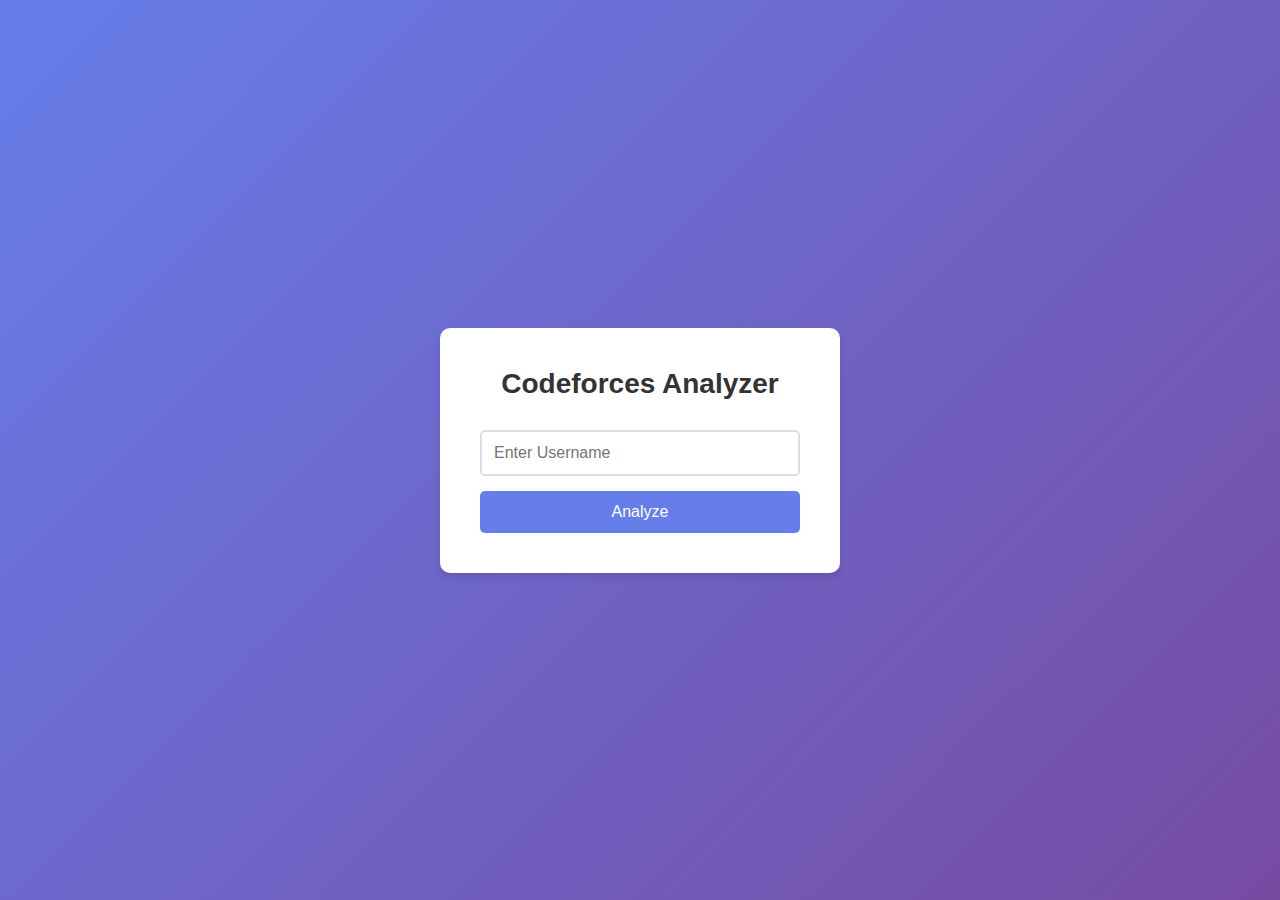
<file: Analyzer/static/index.html>
<!DOCTYPE html>
<html lang="en">
<head>
    <meta charset="UTF-8">
    <meta name="viewport" content="width=device-width, initial-scale=1.0">
    <title>Codeforces Analyzer</title>
    <style>
        * {
            margin: 0;
            padding: 0;
            box-sizing: border-box;
        }

        body {
            font-family: Arial, sans-serif;
            background: linear-gradient(135deg, #667eea 0%, #764ba2 100%);
            min-height: 100vh;
            display: flex;
            justify-content: center;
            align-items: center;
        }

        .container {
            background: white;
            padding: 40px;
            border-radius: 10px;
            box-shadow: 0 4px 6px rgba(0, 0, 0, 0.1);
            text-align: center;
            max-width: 400px;
            width: 90%;
        }

        h1 {
            color: #333;
            margin-bottom: 30px;
            font-size: 28px;
        }

        form {
            display: flex;
            flex-direction: column;
            gap: 15px;
        }

        input {
            padding: 12px;
            border: 2px solid #ddd;
            border-radius: 5px;
            font-size: 16px;
            transition: border-color 0.3s;
        }

        input:focus {
            outline: none;
            border-color: #667eea;
        }

        button {
            padding: 12px;
            background: #667eea;
            color: white;
            border: none;
            border-radius: 5px;
            font-size: 16px;
            cursor: pointer;
            transition: background 0.3s;
        }

        button:hover {
            background: #5568d3;
        }
    </style>
</head>
<body>
    <div class="container">
        <h1>Codeforces Analyzer</h1>
        <form method="post" action="/">
            <input type="text" name="username" placeholder="Enter Username" required>
            <button type="submit">Analyze</button>
        </form>
    </div>
</body>
</html>
</file>
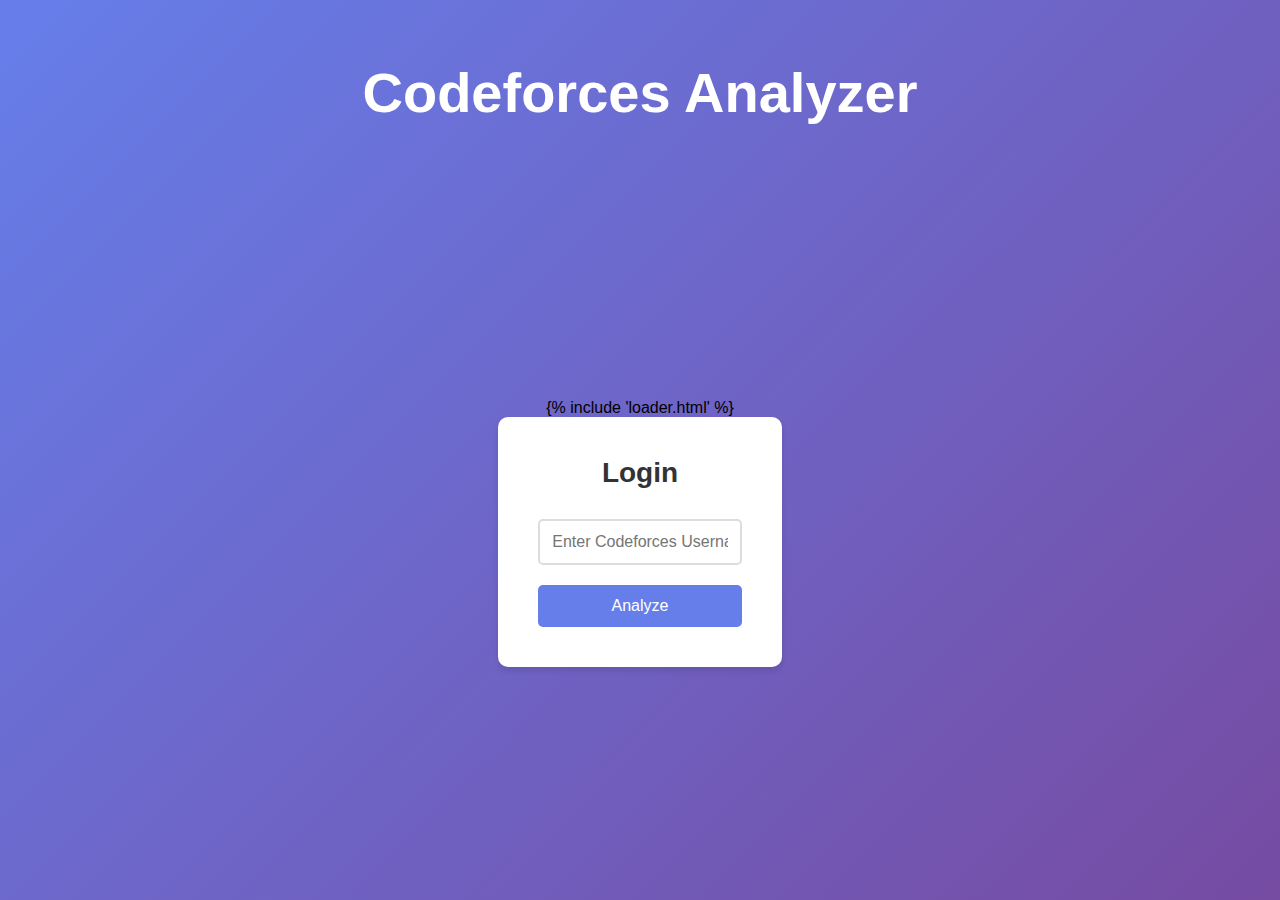
<file: Analyzer/templates/index.html>
<!DOCTYPE html>
<html lang="en">
<head>
    <meta charset="UTF-8">
    <meta name="viewport" content="width=device-width, initial-scale=1.0">
    <title>Codeforces Analyzer</title>
    <style>
        * {
            margin: 0;
            padding: 0;
            box-sizing: border-box;
        }

        body {
            font-family: Arial, sans-serif;
            background: linear-gradient(135deg, #667eea 0%, #764ba2 100%);
            min-height: 100vh;
            display: flex;
            flex-direction: column;
            justify-content: flex-start;
            align-items: center;
        }

        .header {
            text-align: center;
            color: white;
            padding: 60px 20px 40px;
            font-size: 56px;
            font-weight: bold;
            width: 100%;
        }

        .content {
            display: flex;
            flex-direction: column;
            justify-content: center;
            align-items: center;
            flex: 1;
        }

        .container {
            background: white;
            padding: 40px;
            border-radius: 10px;
            box-shadow: 0 4px 6px rgba(0, 0, 0, 0.1);
            text-align: center;
            max-width: 400px;
            width: 90%;
        }

        h1 {
            color: #333;
            margin-bottom: 30px;
            font-size: 28px;
        }

        form {
            display: flex;
            flex-direction: column;
            gap: 20px;
        }

        input {
            padding: 12px;
            border: 2px solid #ddd;
            border-radius: 5px;
            font-size: 16px;
            transition: border-color 0.3s;
        }

        input:focus {
            outline: none;
            border-color: #667eea;
        }

        button {
            padding: 12px;
            background: #667eea;
            color: white;
            border: none;
            border-radius: 5px;
            font-size: 16px;
            cursor: pointer;
            transition: background 0.3s;
        }

        button:hover {
            background: #5568d3;
        }
    </style>
</head>
<body>
    <div class="header">
        Codeforces Analyzer
    </div>
    <div class="content">
        {% include 'loader.html' %}
        <div class="container">
            <h1>Login</h1>
        <form method="post" action="/">
            <input type="text" name="username" placeholder="Enter Codeforces Username" required>
            <button type="submit">Analyze</button>
        </form>
    </div>
    </div>
</body>
</html>
</file>
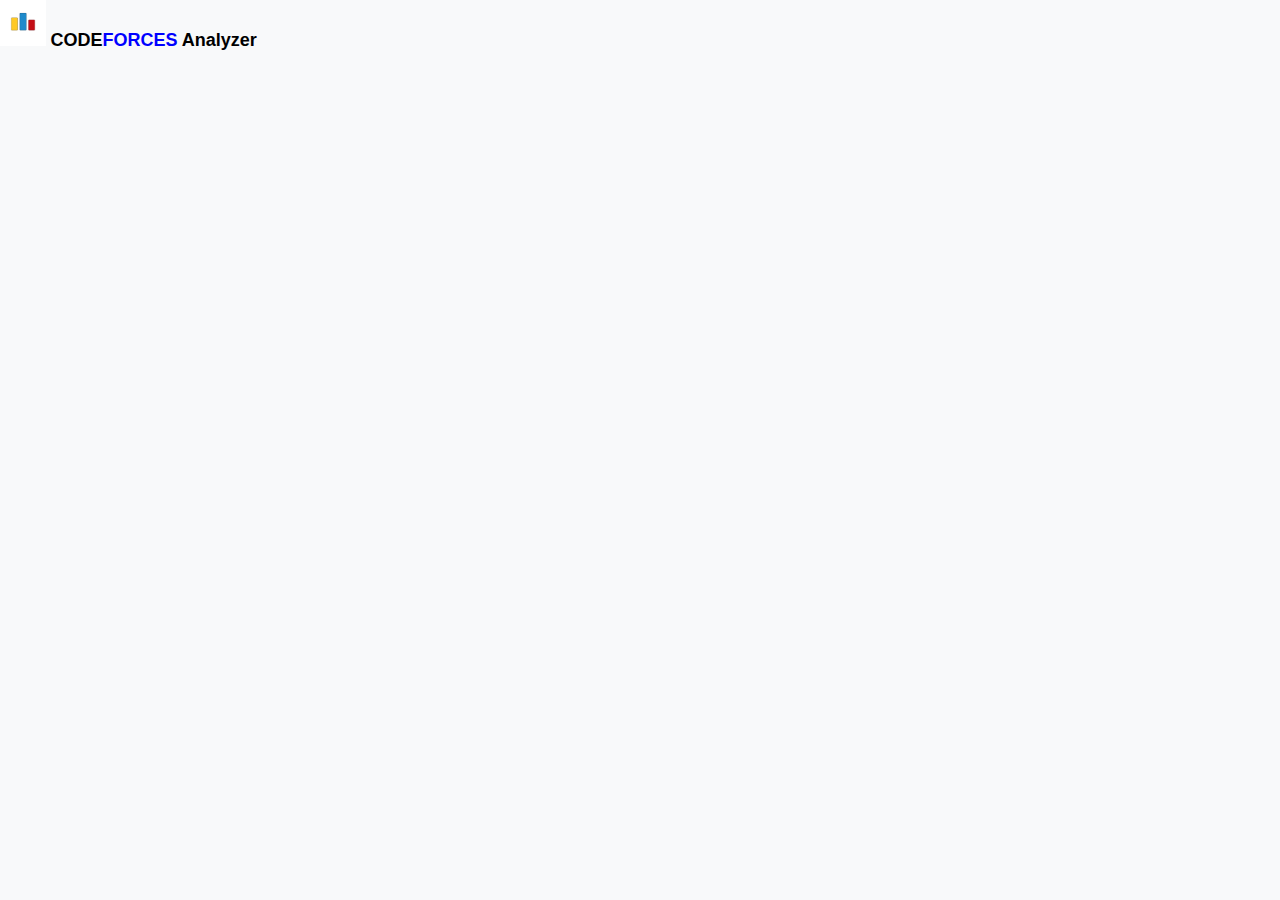
<file: Analyzer/static/result.html>
<!DOCTYPE html>
<html lang="en">
<head>
    <meta charset="UTF-8">
    <meta name="viewport" content="width=device-width, initial-scale=1.0">
    <link rel="stylesheet" href="style2.css">
    <title>Document</title>
</head>
<body>
    <nav>
        <div class="container">
            <img class="img" src="images/cplogo.png" alt="">
            <a class="name" href="result.html">CODE<span class="danger" style="color: blue;">FORCES</span> Analyzer</a>
        </div>
    </nav>
</body>
</html>
</file>
<file: Analyzer/static/style2.css>
body{
    background-color: #f8f9fa;
    margin: 0;
    padding: 0;
    font-family: 'Segoe UI', 'Franklin Gothic Medium', 'Arial Narrow', Arial, sans-serif;
 }
 .webname{
    display: flex;
    align-items: center;
    padding: 15px 20px;
    width: 100%;
    background-color: white;
    border-bottom: 1px solid #e0e0e0;
}
.img{
    max-width: 100%;
    height: auto;
    width: 46px; 
  margin-right: 0px;
}
.name{
    font-size: 18px;
    width: 90%;
    margin: 0;
    font-weight: bolder;
    text-decoration: none;
    color: black;
    font-family: 'Franklin Gothic Medium', 'Arial Narrow', Arial, sans-serif;
}
.userinfo {
    display: grid;
    grid-template-columns: repeat(auto-fit,minmax(250px,1fr));
    grid-gap: 30px;
    margin: 50px; 
}
.user_info{
    background-color: white;
    width: 250px;
    min-height: 280px;
    padding: 24px;
    border-radius: 10px;
    box-shadow: 0 2px 8px rgba(0,0,0,0.08);
    position: relative;
    overflow: auto;
    transition: box-shadow 0.3s ease, transform 0.3s ease;
}
.user_info:hover{
    box-shadow: 0 4px 12px rgba(0,0,0,0.12);
    transform: translateY(-2px);
}
.user_info h2{
    margin-top: 0;
    color: #333;
    font-size: 18px;
    margin-bottom: 16px;
}
.user_info img{
    width: 120px;
    height: 120px;
    border-radius: 8px;
    margin-bottom: 16px;
}
.user_info p{
    margin: 10px 0;
    color: #555;
    font-size: 14px;
    line-height: 1.6;
}
.ques{
    background-color: white;
    width: 250px;
    min-height: 280px;
    padding: 24px;
    border-radius: 10px;
    box-shadow: 0 2px 8px rgba(0,0,0,0.08);
    position: relative;
    overflow: auto;
    transition: box-shadow 0.3s ease, transform 0.3s ease;
}
.ques:hover{
    box-shadow: 0 4px 12px rgba(0,0,0,0.12);
    transform: translateY(-2px);
}
.ques h2{
    margin-top: 0;
    color: #333;
    font-size: 18px;
    margin-bottom: 14px;
}
.ques p{
    margin: 8px 0;
    color: #555;
    font-size: 14px;
    line-height: 1.6;
}
.ques ul{
    padding-left: 20px;
    margin: 10px 0;
}
.ques li{
    color: #555;
    margin: 6px 0;
    font-size: 13px;
}
.con_summ{
    background-color: white;
    width: 250px;
    min-height: 280px;
    padding: 24px;
    border-radius: 10px;
    box-shadow: 0 2px 8px rgba(0,0,0,0.08);
    position: relative;
    overflow: auto;
    transition: box-shadow 0.3s ease, transform 0.3s ease;
}
.con_summ:hover{
    box-shadow: 0 4px 12px rgba(0,0,0,0.12);
    transform: translateY(-2px);
}
.con_summ h2{
    margin-top: 0;
    color: #333;
    font-size: 18px;
    margin-bottom: 16px;
}
.con_summ p{
    margin: 10px 0;
    color: #555;
    font-size: 14px;
    line-height: 1.6;
}
.contest_list{
    display: flex;

}
.contest{
    display: none;
}
.contest:first-child{
    display: block;
}
.topic{
    display: none;
}
.topic:first-child{
    display: block;
}
.unsolved-problem{
    padding: 8px 12px;
    border: 1px solid #ddd;
    text-decoration: none;
    color: #0066cc;
    margin: 4px;
    border-radius: 4px;
    display: inline-block;
    transition: all 0.2s ease;
    font-size: 13px;
}
.unsolved-problem:hover{
    background-color: #f0f0f0;
    border-color: #0066cc;
}
 .sec{
    display: grid;
    grid-template-columns: repeat(auto-fit,minmax(250px,1fr));
    grid-gap: 30px;
    margin: 30px; 
    padding: 0;
    border-radius: 0;
    box-shadow: none;
    position: relative;
}
.sec h2{
    color: #333;
    margin-bottom: 20px;
    font-size: 20px;
} 
.ele{
    display: grid;
    grid-template-columns: repeat(auto-fit,minmax(100px,1fr));
    grid-gap: 30px;
    margin: 20px 0;
}
.ele p{
    margin: 8px 0;
    color: #555;
    font-size: 14px;
}
.ele a{
    color: #0066cc;
    text-decoration: none;
    transition: color 0.2s ease;
}
.ele a:hover{
    color: #0052a3;
    text-decoration: underline;
}
.Weak-tags{
    align-items: center;
    background-color: white;
    padding: 24px;
    border-radius: 10px;
    box-shadow: 0 2px 8px rgba(0,0,0,0.08);
}
.Weak-tags h3{
    margin-top: 0;
    color: #333;
    font-size: 18px;
    margin-bottom: 16px;
}
.contest_data{
    align-items: center;
    background-color: white;
    padding: 24px;
    border-radius: 10px;
    box-shadow: 0 2px 8px rgba(0,0,0,0.08);
}
.contest_data h2{
    margin-top: 0;
    color: #333;
    font-size: 18px;
    margin-bottom: 16px;
}
.contest{
    padding: 16px;
    border-bottom: 1px solid #f0f0f0;
}
.contest:last-child{
    border-bottom: none;
}
.contest p{
    margin: 6px 0;
    color: #555;
    font-size: 14px;
}
</file>
